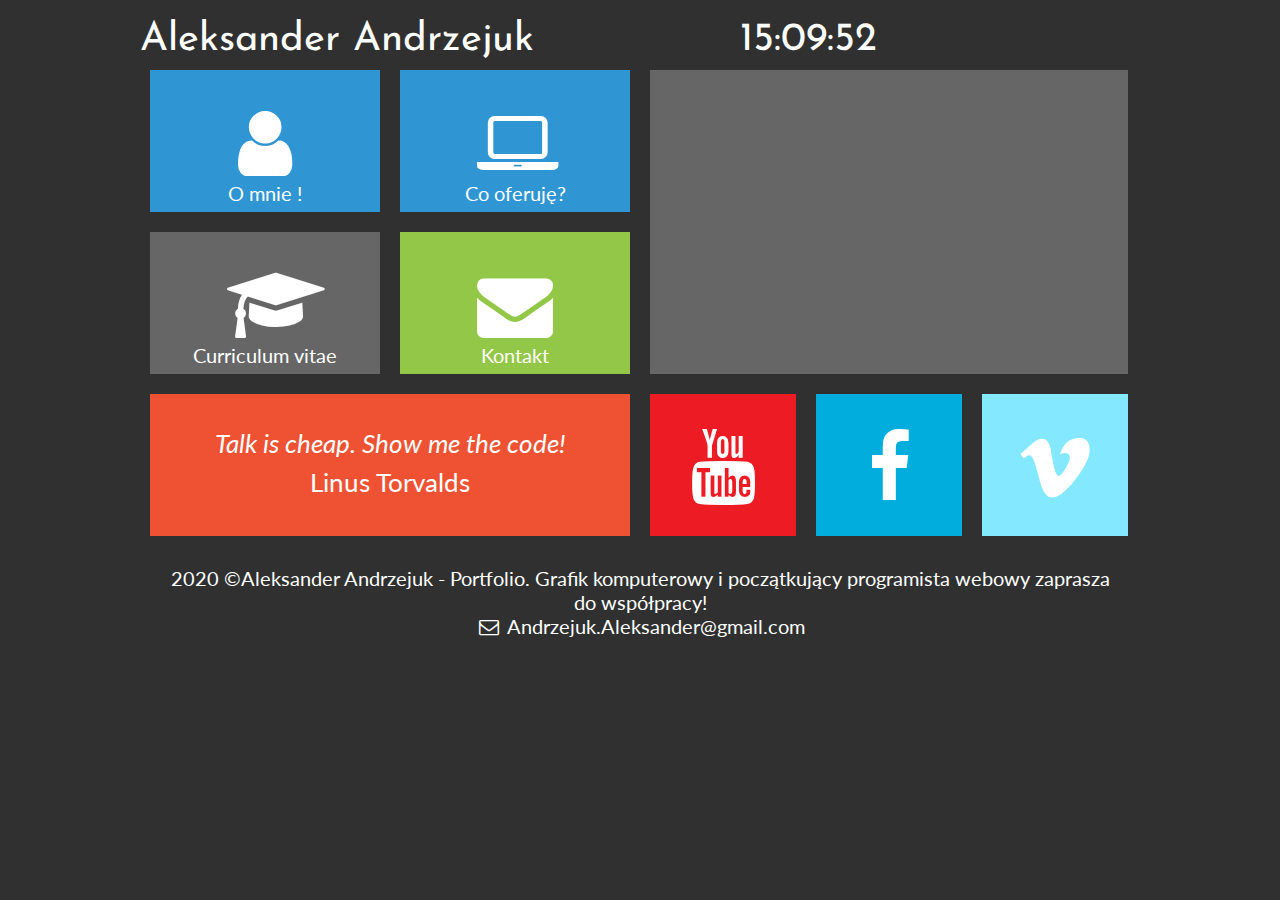
<file: index.html>
<!DOCTYPE html>
<html lang="pl">

	<head>
	
		<meta charset="utf-8">
		<title>A.Andrzejuk -Portfolio</title>
		<meta name="description" content="Stworzę dla Ciebie wyjątkową stronę">
		<meta name="keywords" content="strona. zamówienie, witryna">
		<meta http-equiv="X-Ua-Compatible" content="IE=edge,chrome=1">
		
		<link rel="stylesheet" href="style.css" type="text/css" />
		<link rel="stylesheet" href="css/fontello.css" type="text/css" />
		<link href='http://fonts.googleapis.com/css?family=Lato&subset=latin,latin-ext' rel='stylesheet' type='text/css'>
		<link href="https://fonts.googleapis.com/css2?family=Josefin+Sans&display=swap" rel="stylesheet">
		<script src="timer.js"></script>
		
    
	</head>

	<body onload="odliczanie();">
		
			<div id="container">

					<div class="rectangle"></div>
						<div id="logo" ><a href="index.html" class="tilelinkhtml5">Aleksander Andrzejuk</a></div>
						<div id ="zegar" >12:00:00</div>
						<div style="clear:both">
					
					<div class ="square">
						<div class="tile1">
							<a href="Omnie.html" class="tilelink"><i class="icon-user"></i></br> O mnie !</a>
					</div>
						
					<a href ="oferta.html" class="tilelinkhtml5"><div class="tile1">
							<i class="icon-laptop"></i></br> Co oferuję?
						</div>
						<div style="clear:both">
						</div>
					</a>
						
						<div class="tile2">
							<a href="cv.html" class="tilelink"><i class="icon-graduation-cap"></i></br> Curriculum vitae</a>					
						</div>
						
						<div class="tile3">
							<a href="Kontakt.html" class="tilelink"><i class="icon-mail-alt"></i></br> Kontakt</a>
						</div>
						<div style="clear:both"></div>
						
						<div class="tile4"><i>Talk is cheap. Show me the code!</i></br> Linus Torvalds</div>
					</div>
					
					<div class ="square">
							<div class="tile5"></br></br>
							
							</div>
							
							<div class="yt">
								<a href="https://www.youtube.com/channel/UCRNEGa4QkhEROEDwhsT2Kcg?view_as=subscriber" target="_blank" class="sociallink"><i class="icon-youtube"></i></a>
							</div>
							<div class="fb">
								<a href="https://www.facebook.com/Nowe-Technologie-783972471679115" target="_blank" class="sociallink"><i class="icon-facebook" ></i></a>
							</div>
								<div class="vim">
								<a href="https://vimeo.com/" target="_blank" class="sociallink"><i class="icon-vimeo"></i></a>
							</div>
						
					<div style="clear:both"></div>
		
					</div>	
											
					<div style ="clear:both;"></div>
					
					<div class="rectangle">2020 &copy;Aleksander Andrzejuk - Portfolio. Grafik komputerowy i początkujący programista webowy zaprasza do współpracy! </br><i class="icon-mail"></i> Andrzejuk.Aleksander@gmail.com </div>
			</div>

	</body>
	
</html>
</file>
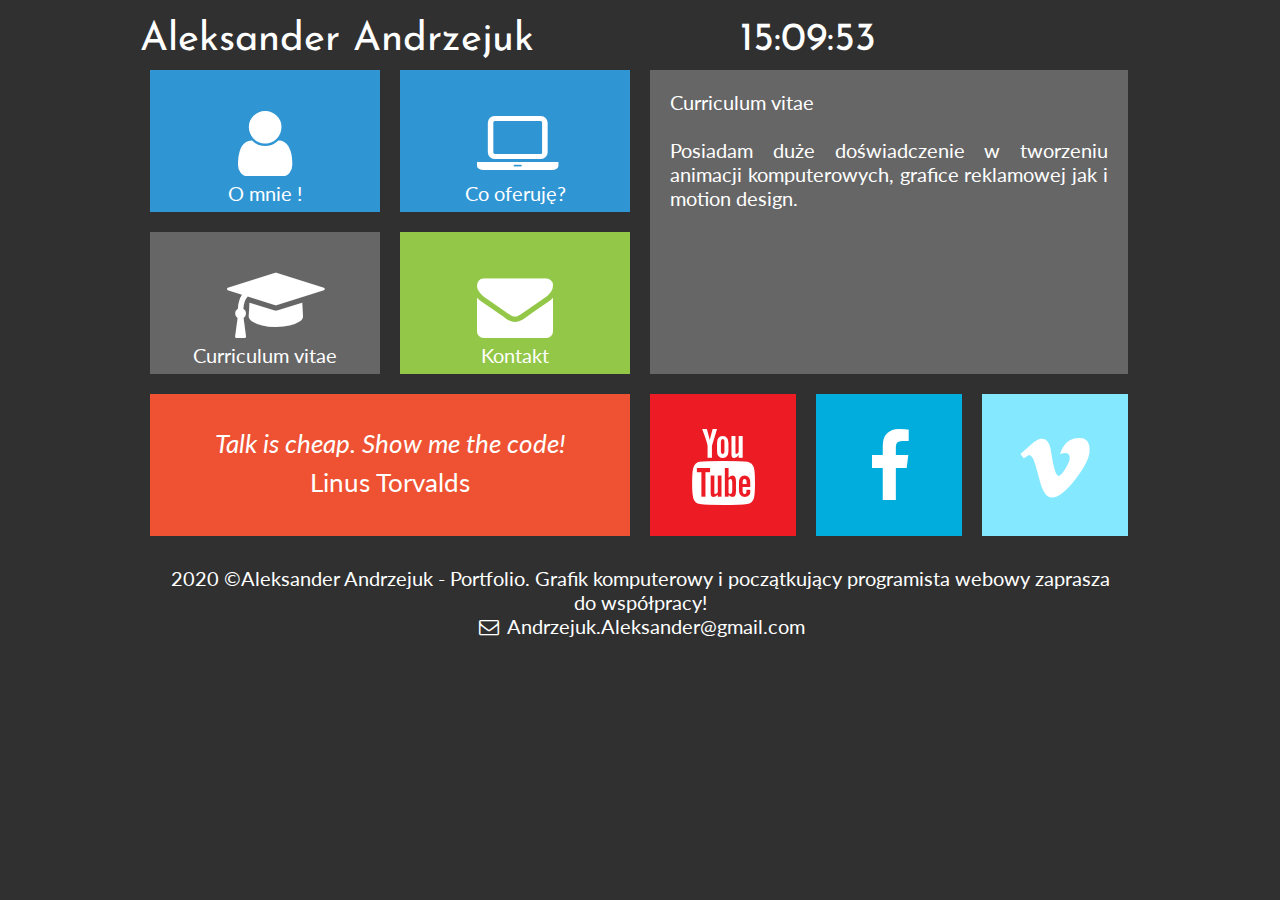
<file: cv.html>
<!DOCTYPE html>
<html lang="pl">

	<head>
	
		<meta charset="utf-8">
		<title>A.Andrzejuk -Portfolio</title>
		<meta name="description" content="Stworzę dla Ciebie wyjątkową stronę">
		<meta name="keywords" content="strona. zamówienie, witryna">
		<meta http-equiv="X-Ua-Compatible" content="IE=edge,chrome=1">
		
		<link rel="stylesheet" href="style.css" type="text/css" />
		<link rel="stylesheet" href="css/fontello.css" type="text/css" />
		<link href='http://fonts.googleapis.com/css?family=Lato&subset=latin,latin-ext' rel='stylesheet' type='text/css'>
		<link href="https://fonts.googleapis.com/css2?family=Josefin+Sans&display=swap" rel="stylesheet">
		<script src="timer.js"></script>
		
    
	</head>

	<body onload="odliczanie();">
		
			<div id="container">

					<div class="rectangle"></div>
						<div id="logo" ><a href="index.html" class="tilelinkhtml5">Aleksander Andrzejuk</a></div>
						<div id ="zegar" >12:00:00</div>
						<div style="clear:both">
					
					<div class ="square">
						<div class="tile1">
							<a href="Omnie.html" class="tilelink"><i class="icon-user"></i></br> O mnie !</a>
					</div>
						
					<a href ="oferta.html" class="tilelinkhtml5"><div class="tile1">
							<i class="icon-laptop"></i></br> Co oferuję?
						</div>
						<div style="clear:both">
						</div>
					</a>
						
						<div class="tile2">
							<a href="cv.html" class="tilelink"><i class="icon-graduation-cap"></i></br> Curriculum vitae</a>					
						</div>
						
						<div class="tile3">
							<a href="Kontakt.html" class="tilelink"><i class="icon-mail-alt"></i></br> Kontakt</a>
						</div>
						<div style="clear:both"></div>
						
						<div class="tile4"><i>Talk is cheap. Show me the code!</i></br> Linus Torvalds</div>
					</div>
					
					<div class ="square">
							<div class="tile5">Curriculum vitae</br></br>
								Posiadam duże doświadczenie w tworzeniu animacji komputerowych, grafice reklamowej jak i motion design.
							
							</div>
							
							<div class="yt">
								<a href="https://www.youtube.com/channel/UCRNEGa4QkhEROEDwhsT2Kcg?view_as=subscriber" target="_blank" class="sociallink"><i class="icon-youtube"></i></a>
							</div>
							<div class="fb">
								<a href="https://www.facebook.com/Nowe-Technologie-783972471679115" target="_blank" class="sociallink"><i class="icon-facebook" ></i></a>
							</div>
								<div class="vim">
								<a href="https://vimeo.com/" target="_blank" class="sociallink"><i class="icon-vimeo"></i></a>
							</div>
						
					<div style="clear:both"></div>
		
					</div>	
											
					<div style ="clear:both;"></div>
					
					<div class="rectangle">2020 &copy;Aleksander Andrzejuk - Portfolio. Grafik komputerowy i początkujący programista webowy zaprasza do współpracy! </br><i class="icon-mail"></i> Andrzejuk.Aleksander@gmail.com </div>
			</div>

	</body>
	
</html>
</file>
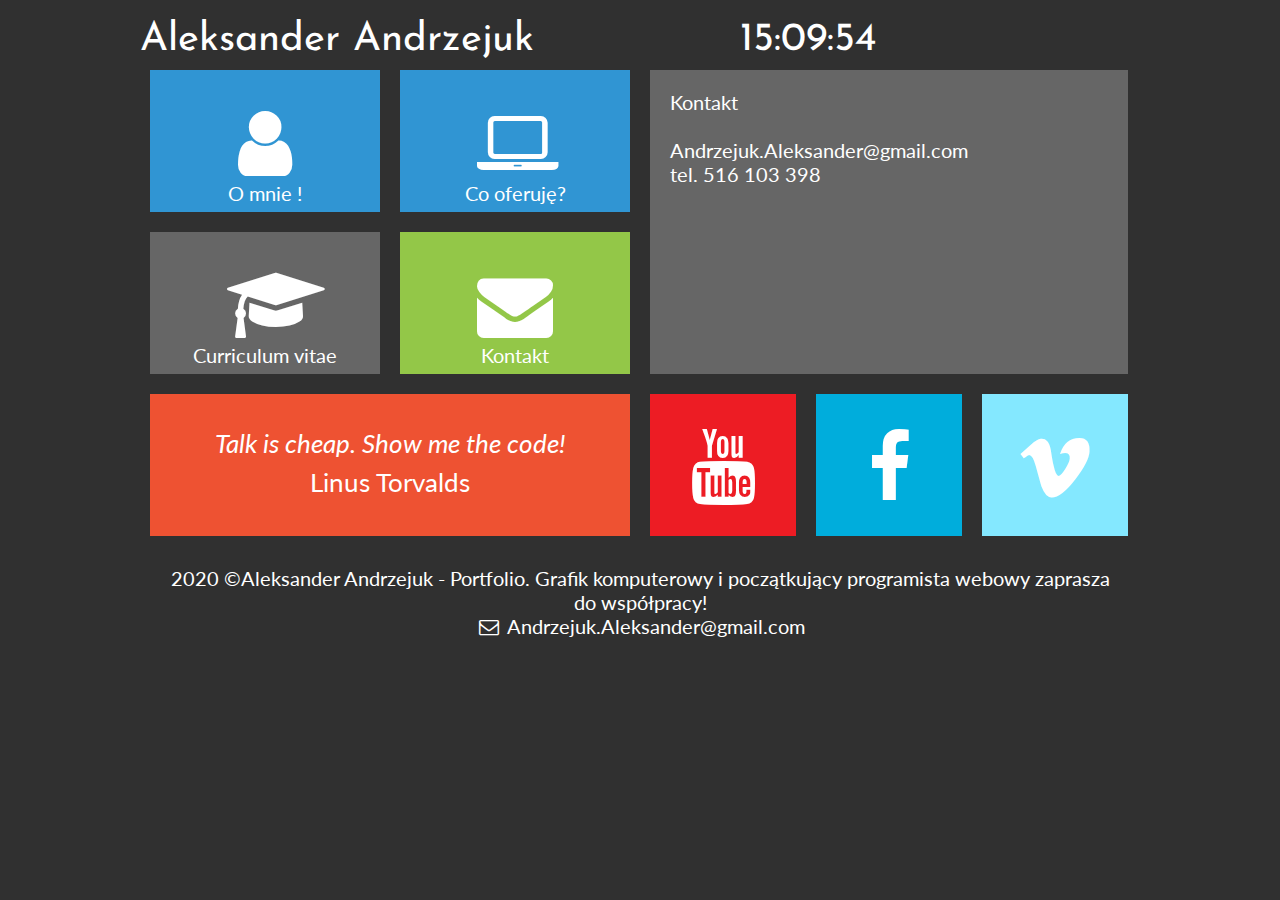
<file: Kontakt.html>
<!DOCTYPE html>
<html lang="pl">

	<head>
	
		<meta charset="utf-8">
		<title>A.Andrzejuk -Portfolio</title>
		<meta name="description" content="Stworzę dla Ciebie wyjątkową stronę">
		<meta name="keywords" content="strona. zamówienie, witryna">
		<meta http-equiv="X-Ua-Compatible" content="IE=edge,chrome=1">
		
		<link rel="stylesheet" href="style.css" type="text/css" />
		<link rel="stylesheet" href="css/fontello.css" type="text/css" />
		<link href='http://fonts.googleapis.com/css?family=Lato&subset=latin,latin-ext' rel='stylesheet' type='text/css'>
		<link href="https://fonts.googleapis.com/css2?family=Josefin+Sans&display=swap" rel="stylesheet">
		<script src="timer.js"></script>
		
    
	</head>

	<body onload="odliczanie();">
		
			<div id="container">

					<div class="rectangle"></div>
						<div id="logo" ><a href="index.html" class="tilelinkhtml5">Aleksander Andrzejuk</a></div>
						<div id ="zegar" >12:00:00</div>
						<div style="clear:both">
					
					<div class ="square">
						<div class="tile1">
							<a href="Omnie.html" class="tilelink"><i class="icon-user"></i></br> O mnie !</a>
					</div>
						
					<a href ="oferta.html" class="tilelinkhtml5"><div class="tile1">
							<i class="icon-laptop"></i></br> Co oferuję?
						</div>
						<div style="clear:both">
						</div>
					</a>
						
						<div class="tile2">
							<a href="cv.html" class="tilelink"><i class="icon-graduation-cap"></i></br> Curriculum vitae</a>					
						</div>
						
						<div class="tile3">
							<a href="Kontakt.html" class="tilelink"><i class="icon-mail-alt"></i></br> Kontakt</a>
						</div>
						<div style="clear:both"></div>
						
						<div class="tile4"><i>Talk is cheap. Show me the code!</i></br> Linus Torvalds</div>
					</div>
					
					<div class ="square">
							<div class="tile5">Kontakt</br></br>
							Andrzejuk.Aleksander@gmail.com</br>
							tel. 516 103 398
							
							</div>
							
							<div class="yt">
								<a href="https://www.youtube.com/channel/UCRNEGa4QkhEROEDwhsT2Kcg?view_as=subscriber" target="_blank" class="sociallink"><i class="icon-youtube"></i></a>
							</div>
							<div class="fb">
								<a href="https://www.facebook.com/Nowe-Technologie-783972471679115" target="_blank" class="sociallink"><i class="icon-facebook" ></i></a>
							</div>
								<div class="vim">
								<a href="https://vimeo.com/" target="_blank" class="sociallink"><i class="icon-vimeo"></i></a>
							</div>
						
					<div style="clear:both"></div>
		
					</div>	
											
					<div style ="clear:both;"></div>
					
					<div class="rectangle">2020 &copy;Aleksander Andrzejuk - Portfolio. Grafik komputerowy i początkujący programista webowy zaprasza do współpracy!  </br><i class="icon-mail"></i> Andrzejuk.Aleksander@gmail.com </div>
			</div>

	</body>
	
</html>
</file>
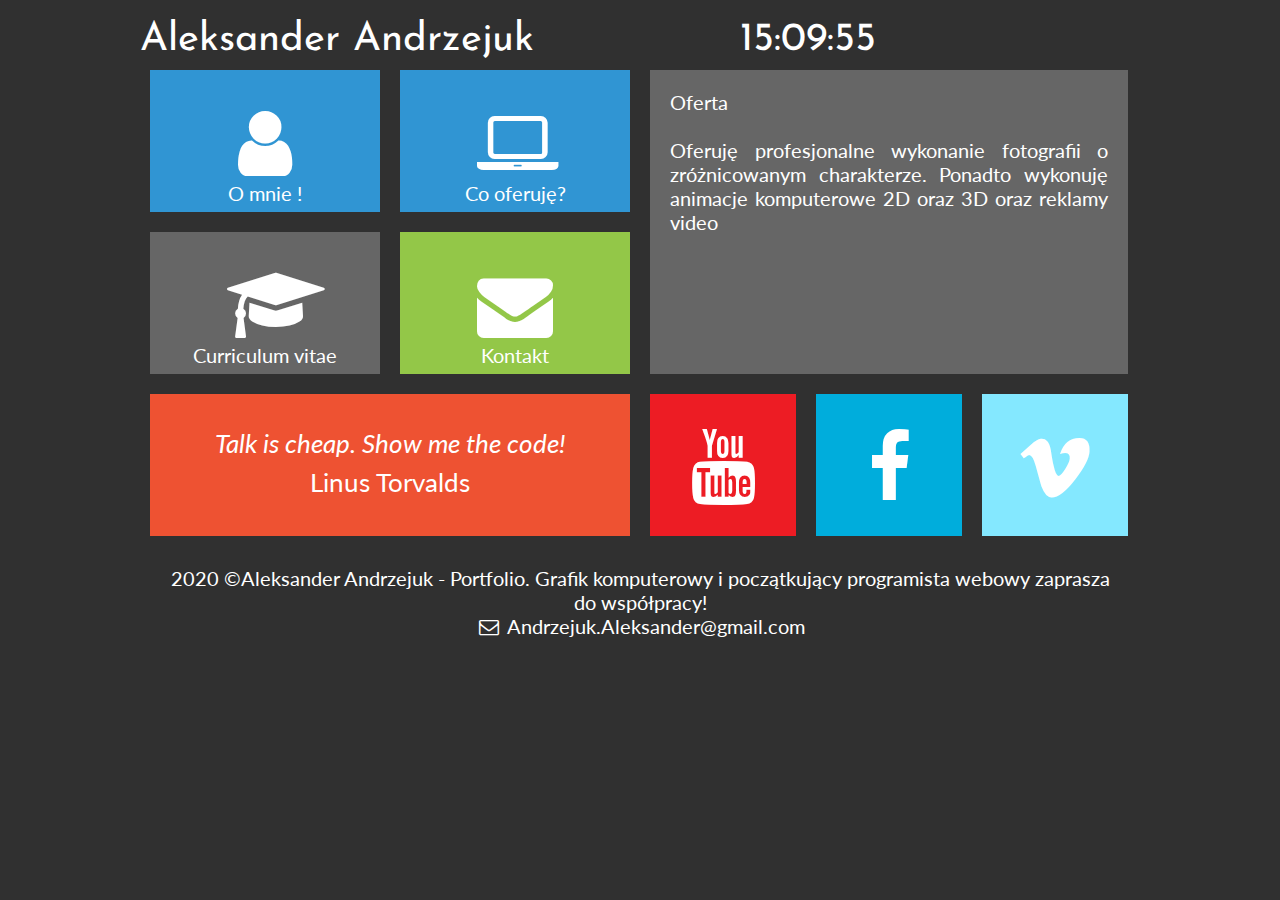
<file: oferta.html>
<!DOCTYPE html>
<html lang="pl">

	<head>
	
		<meta charset="utf-8">
		<title>A.Andrzejuk -Portfolio</title>
		<meta name="description" content="Stworzę dla Ciebie wyjątkową stronę">
		<meta name="keywords" content="strona. zamówienie, witryna">
		<meta http-equiv="X-Ua-Compatible" content="IE=edge,chrome=1">
		
		<link rel="stylesheet" href="style.css" type="text/css" />
		<link rel="stylesheet" href="css/fontello.css" type="text/css" />
		<link href='http://fonts.googleapis.com/css?family=Lato&subset=latin,latin-ext' rel='stylesheet' type='text/css'>
		<link href="https://fonts.googleapis.com/css2?family=Josefin+Sans&display=swap" rel="stylesheet">
		<script src="timer.js"></script>
		
    
	</head>

	<body onload="odliczanie();">
		
			<div id="container">

					<div class="rectangle"></div>
						<div id="logo" ><a href="index.html" class="tilelinkhtml5">Aleksander Andrzejuk</a></div>
						<div id ="zegar" >12:00:00</div>
						<div style="clear:both">
					
					<div class ="square">
						<div class="tile1">
							<a href="Omnie.html" class="tilelink"><i class="icon-user"></i></br> O mnie !</a>
					</div>
						
					<a href ="oferta.html" class="tilelinkhtml5"><div class="tile1">
							<i class="icon-laptop"></i></br> Co oferuję?
						</div>
						<div style="clear:both">
						</div>
					</a>
						
						<div class="tile2">
							<a href="cv.html" class="tilelink"><i class="icon-graduation-cap"></i></br> Curriculum vitae</a>					
						</div>
						
						<div class="tile3">
							<a href="Kontakt.html" class="tilelink"><i class="icon-mail-alt"></i></br> Kontakt</a>
						</div>
						<div style="clear:both"></div>
						
						<div class="tile4"><i>Talk is cheap. Show me the code!</i></br> Linus Torvalds</div>
					</div>
					
					<div class ="square">
							<div class="tile5">Oferta</br></br>
							Oferuję profesjonalne wykonanie fotografii o zróżnicowanym charakterze. Ponadto wykonuję animacje komputerowe 2D oraz 3D oraz reklamy video
							
							</div>
							
							<div class="yt">
								<a href="https://www.youtube.com/channel/UCRNEGa4QkhEROEDwhsT2Kcg?view_as=subscriber" target="_blank" class="sociallink"><i class="icon-youtube"></i></a>
							</div>
							<div class="fb">
								<a href="https://www.facebook.com/Nowe-Technologie-783972471679115" target="_blank" class="sociallink"><i class="icon-facebook" ></i></a>
							</div>
								<div class="vim">
								<a href="https://vimeo.com/" target="_blank" class="sociallink"><i class="icon-vimeo"></i></a>
							</div>
						
					<div style="clear:both"></div>
		
					</div>	
											
					<div style ="clear:both;"></div>
					
					<div class="rectangle">2020 &copy;Aleksander Andrzejuk - Portfolio. Grafik komputerowy i początkujący programista webowy zaprasza do współpracy! </br><i class="icon-mail"></i> Andrzejuk.Aleksander@gmail.com </div>
			</div>

	</body>
	
</html>
</file>
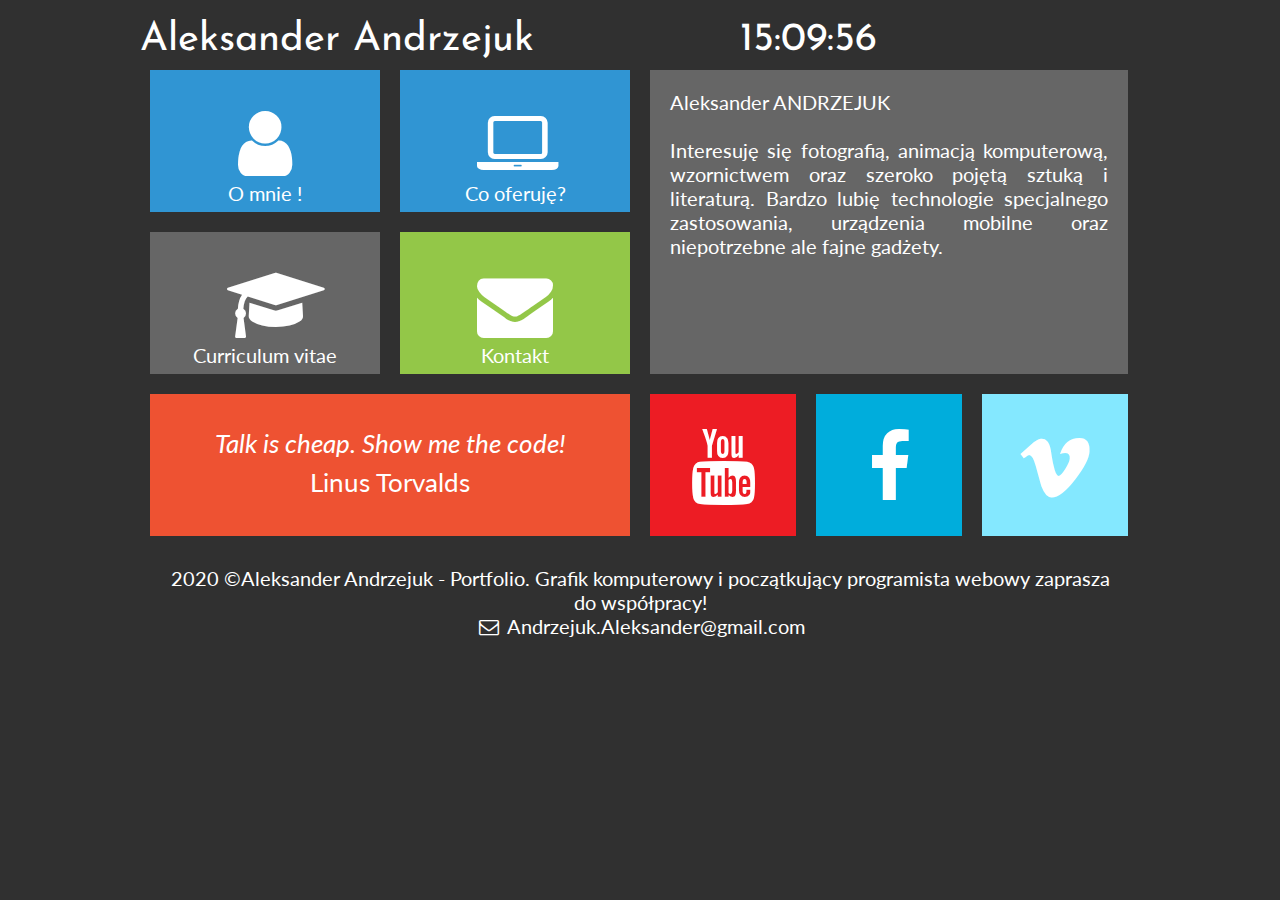
<file: Omnie.html>
<!DOCTYPE html>
<html lang="pl">

	<head>
	
		<meta charset="utf-8">
		<title>A.Andrzejuk -Portfolio</title>
		<meta name="description" content="Stworzę dla Ciebie wyjątkową stronę">
		<meta name="keywords" content="strona. zamówienie, witryna">
		<meta http-equiv="X-Ua-Compatible" content="IE=edge,chrome=1">
		
		<link rel="stylesheet" href="style.css" type="text/css" />
		<link rel="stylesheet" href="css/fontello.css" type="text/css" />
		<link href='http://fonts.googleapis.com/css?family=Lato&subset=latin,latin-ext' rel='stylesheet' type='text/css'>
		<link href="https://fonts.googleapis.com/css2?family=Josefin+Sans&display=swap" rel="stylesheet">
		<script src="timer.js"></script>
		
    
	</head>

	<body onload="odliczanie();">
		
			<div id="container">

					<div class="rectangle"></div>
						<div id="logo" ><a href="index.html" class="tilelinkhtml5">Aleksander Andrzejuk</a></div>
						<div id ="zegar" >12:00:00</div>
						<div style="clear:both">
					
					<div class ="square">
						<div class="tile1">
							<a href="Omnie.html" class="tilelink"><i class="icon-user"></i></br> O mnie !</a>
					</div>
						
					<a href ="oferta.html" class="tilelinkhtml5"><div class="tile1">
							<i class="icon-laptop"></i></br> Co oferuję?
						</div>
						<div style="clear:both">
						</div>
					</a>
						
						<div class="tile2">
							<a href="cv.html" class="tilelink"><i class="icon-graduation-cap"></i></br> Curriculum vitae</a>					
						</div>
						
						<div class="tile3">
							<a href="Kontakt.html" class="tilelink"><i class="icon-mail-alt"></i></br> Kontakt</a>
						</div>
						<div style="clear:both"></div>
						
						<div class="tile4"><i>Talk is cheap. Show me the code!</i></br> Linus Torvalds</div>
					</div>
					
					<div class ="square">
							<div class="tile5">Aleksander ANDRZEJUK</br></br>
							Interesuję się fotografią, animacją komputerową, wzornictwem oraz szeroko pojętą sztuką i literaturą. Bardzo lubię technologie specjalnego zastosowania, urządzenia mobilne oraz niepotrzebne ale fajne gadżety.
							
							</div>
							
							<div class="yt">
								<a href="https://www.youtube.com/channel/UCRNEGa4QkhEROEDwhsT2Kcg?view_as=subscriber" target="_blank" class="sociallink"><i class="icon-youtube"></i></a>
							</div>
							<div class="fb">
								<a href="https://www.facebook.com/Nowe-Technologie-783972471679115" target="_blank" class="sociallink"><i class="icon-facebook" ></i></a>
							</div>
								<div class="vim">
								<a href="https://vimeo.com/" target="_blank" class="sociallink"><i class="icon-vimeo"></i></a>
							</div>
						
					<div style="clear:both"></div>
		
					</div>	
											
					<div style ="clear:both;"></div>
					
					<div class="rectangle">2020 &copy;Aleksander Andrzejuk - Portfolio. Grafik komputerowy i początkujący programista webowy zaprasza do współpracy! </br><i class="icon-mail"></i> Andrzejuk.Aleksander@gmail.com </div>
			</div>

	</body>
	
</html>
</file>
<file: style.css>
body
{
	background-color:#303030;
	color: #ffffff;
	font-family: "Lato",sans-serif;
	font-size:20px;
	
}

#container
{
	width:1000px;
	margin-left:auto;
	margin-right:auto;
}

.rectangle 
{
	width:960px;
	margin:20px;
	text-align:center;
}

.square
{
	width:50%;
	float:left;
}

#logo
{
float:left;	
font-family: 'Josefin Sans', sans-serif;
font-size:40px;
width:600px;
text-align:left;
}

#zegar
{
float:left;	
font-family: 'Josefin Sans', sans-serif;
font-size:40px;
text-align:left;
}

.tile1
{
margin:10px;
width:230px;
height:142px;
background-color:#3095d3;
float:left;
text-align:center;
}
.tile1:hover
{
	background-color:#2084c2;
}

.tile2
{
margin:10px;
width:230px;
height:142px;
background-color:#666666;
float:left;
text-align:center;
}
.tile2:hover
{
		background-color:#555555;
}

.tile3
{
margin:10px;
width:230px;
height:142px;
background-color:#93c748;
float:left;
text-align:center;
}
.tile3:hover
{
	background-color:#82b637;
}

.tile4
{
margin:10px;
width:480px;
height:112px;
background-color:#ee5232;
text-align:center;
font-size:26px;
padding-top:30px;
line-height:150%;
}

.tile5
{
margin:10px;
width:438px;
height:264px;
background-color:#666666;
text-align:justify;
padding:20px;
}
 
.yt
{
margin:10px;
margin-top:10px;
width:146px;
height:142px;
background-color:#ED1C24;
float:left;
text-align:center;
}
.yt:hover
{
	background-color:#dc0b13;
}

.fb
{
margin:10px;
margin-top:10px;
width:146px;
height:142px;
background-color:#00ADDC;
float:left;
text-align:center;
}
.fb:hover
{
	background-color:#00bccb;
}

.vim
{
margin:10px;
margin-top:10px;
width:146px;
height:142px;
background-color:#84E8FF;
float:left;
text-align:center;
}
.vim:hover
{
	background-color:#73d7ee;
}

a.tilelink
{
	color:#ffffff;
	text-decoration:none;
	display:block;
	width:230px;
	height:142px;
}
a.tilelinkhtml5
{
	color:#ffffff;
	text-decoration:none;
}
a.sociallink
{
	color:#ffffff;
	text-decoration:none;
	display:block;
	width:146px;
	height:142px;
}
</file>
<file: css/fontello.css>
@charset "UTF-8";

 @font-face {
  font-family: 'fontello';
  src: url('../font/fontello.eot?90602677');
  src: url('../font/fontello.eot?90602677#iefix') format('embedded-opentype'),
       url('../font/fontello.woff2?90602677') format('woff2'),
       url('../font/fontello.woff?90602677') format('woff'),
       url('../font/fontello.ttf?90602677') format('truetype'),
       url('../font/fontello.svg?90602677#fontello') format('svg');
  font-weight: normal;
  font-style: normal;
}
/* Chrome hack: SVG is rendered more smooth in Windozze. 100% magic, uncomment if you need it. */
/* Note, that will break hinting! In other OS-es font will be not as sharp as it could be */
/*
@media screen and (-webkit-min-device-pixel-ratio:0) {
  @font-face {
    font-family: 'fontello';
    src: url('../font/fontello.svg?90602677#fontello') format('svg');
  }
}
*/
 
 [class^="icon-"]:before, [class*=" icon-"]:before {
  font-family: "fontello";
  font-style: normal;
  font-weight: normal;
  speak: never;
 
  display: inline-block;
  text-decoration: inherit;
  width: 1em;
  margin-right: .2em;
  text-align: center;
  /* opacity: .8; */
 
  /* For safety - reset parent styles, that can break glyph codes*/
  font-variant: normal;
  text-transform: none;
 
  /* fix buttons height, for twitter bootstrap */
  line-height: 1em;
 
  /* Animation center compensation - margins should be symmetric */
  /* remove if not needed */
  margin-left: .2em;
 
  /* you can be more comfortable with increased icons size */
  /* font-size: 120%; */
 
  /* Font smoothing. That was taken from TWBS */
  -webkit-font-smoothing: antialiased;
  -moz-osx-font-smoothing: grayscale;
 
  /* Uncomment for 3D effect */
  /* text-shadow: 1px 1px 1px rgba(127, 127, 127, 0.3); */
}
 
.icon-mail:before { content: '\2709';  } /* '✉' */
.icon-facebook:before { content: '\f09a'; font-size:76px; margin-top:35px } /* '' */
.icon-mail-alt:before { content: '\f0e0'; font-size:76px; margin-top:35px} /* '' */
.icon-laptop:before { content: '\f109';  font-size:76px; margin-top:35px} /* '' */
.icon-youtube:before { content: '\f167'; font-size:76px; margin-top:35px } /* '' */
.icon-graduation-cap:before { content: '\f19d'; font-size:76px; margin-top:35px } /* '' */
.icon-vimeo:before { content: '\f27d'; font-size:76px; margin-top:35px} /* '' */
.icon-user:before { content: '👤'; font-size:76px; margin-top:35px } /* '\1f464' */
</file>
